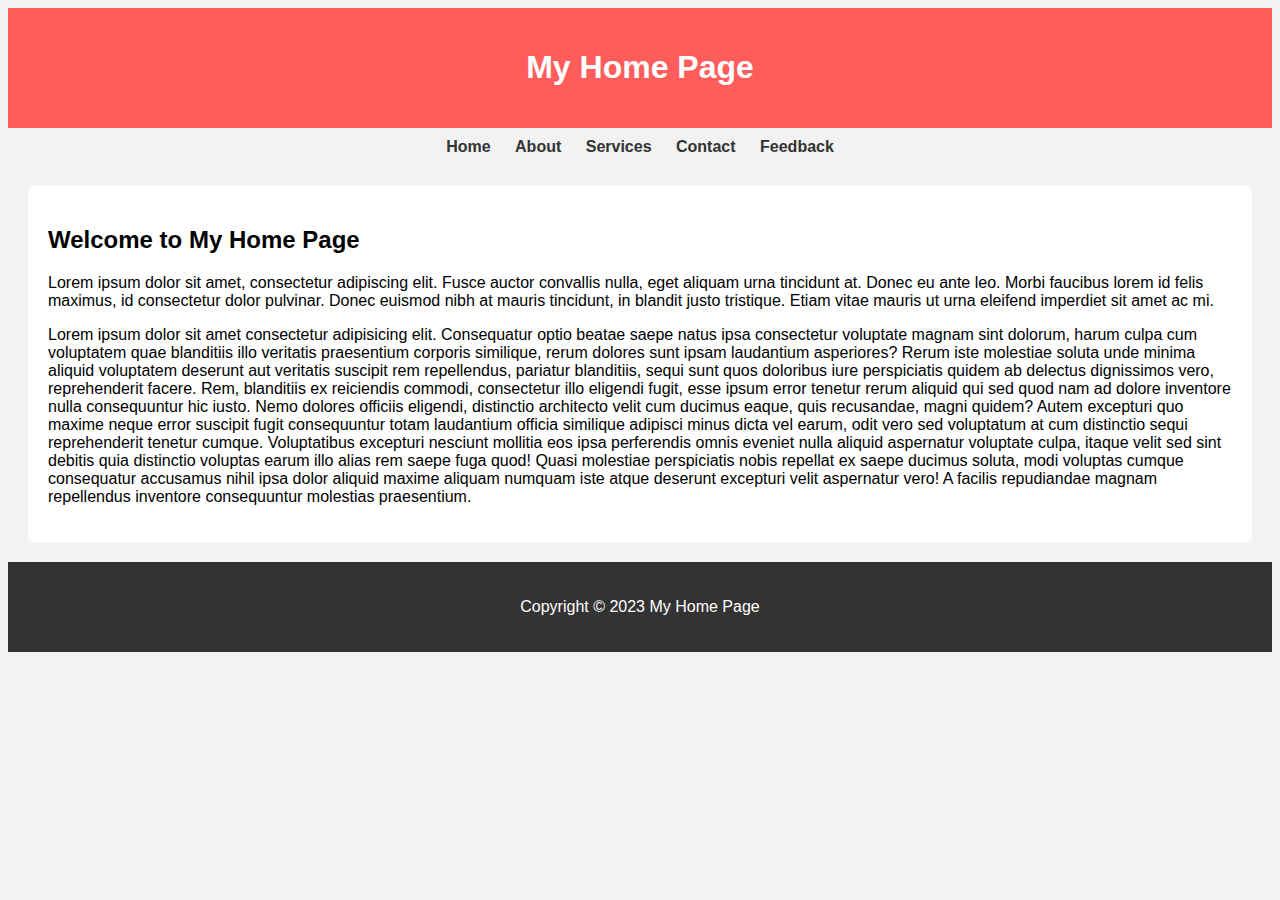
<file: index.html>
<!DOCTYPE html>
<html>

<head>
  <title>My Home Page</title>
  <link rel="stylesheet" href="style.css">
</head>

<body>
  <header>
    <h1>My Home Page</h1>
  </header>

  <nav>
    <a href="index.html">Home</a>
    <a href="about.html">About</a>
    <a href="services.html">Services</a>
    <a href="contact.html">Contact</a>
    <a href="feedback.html">Feedback</a>
  </nav>

  <section>
    <h2>Welcome to My Home Page</h2>
    <p>Lorem ipsum dolor sit amet, consectetur adipiscing elit. Fusce auctor convallis nulla, eget aliquam urna
      tincidunt at. Donec eu ante leo. Morbi faucibus lorem id felis maximus, id consectetur dolor pulvinar. Donec
      euismod nibh at mauris tincidunt, in blandit justo tristique. Etiam vitae mauris ut urna eleifend imperdiet sit
      amet ac mi.</p>
    <p>
      Lorem ipsum dolor sit amet consectetur adipisicing elit. Consequatur optio beatae saepe natus ipsa consectetur
      voluptate magnam sint dolorum, harum culpa cum voluptatem quae blanditiis illo veritatis praesentium corporis
      similique, rerum dolores sunt ipsam laudantium asperiores? Rerum iste molestiae soluta unde minima aliquid
      voluptatem deserunt aut veritatis suscipit rem repellendus, pariatur blanditiis, sequi sunt quos doloribus iure
      perspiciatis quidem ab delectus dignissimos vero, reprehenderit facere. Rem, blanditiis ex reiciendis commodi,
      consectetur illo eligendi fugit, esse ipsum error tenetur rerum aliquid qui sed quod nam ad dolore inventore nulla
      consequuntur hic iusto. Nemo dolores officiis eligendi, distinctio architecto velit cum ducimus eaque, quis
      recusandae, magni quidem? Autem excepturi quo maxime neque error suscipit fugit consequuntur totam laudantium
      officia similique adipisci minus dicta vel earum, odit vero sed voluptatum at cum distinctio sequi reprehenderit
      tenetur cumque. Voluptatibus excepturi nesciunt mollitia eos ipsa perferendis omnis eveniet nulla aliquid
      aspernatur voluptate culpa, itaque velit sed sint debitis quia distinctio voluptas earum illo alias rem saepe fuga
      quod! Quasi molestiae perspiciatis nobis repellat ex saepe ducimus soluta, modi voluptas cumque consequatur
      accusamus nihil ipsa dolor aliquid maxime aliquam numquam iste atque deserunt excepturi velit aspernatur vero! A
      facilis repudiandae magnam repellendus inventore consequuntur molestias praesentium.
    </p>
  </section>

  <footer>
    <p>Copyright © 2023 My Home Page
  </footer>

</body>

</html>
</file>
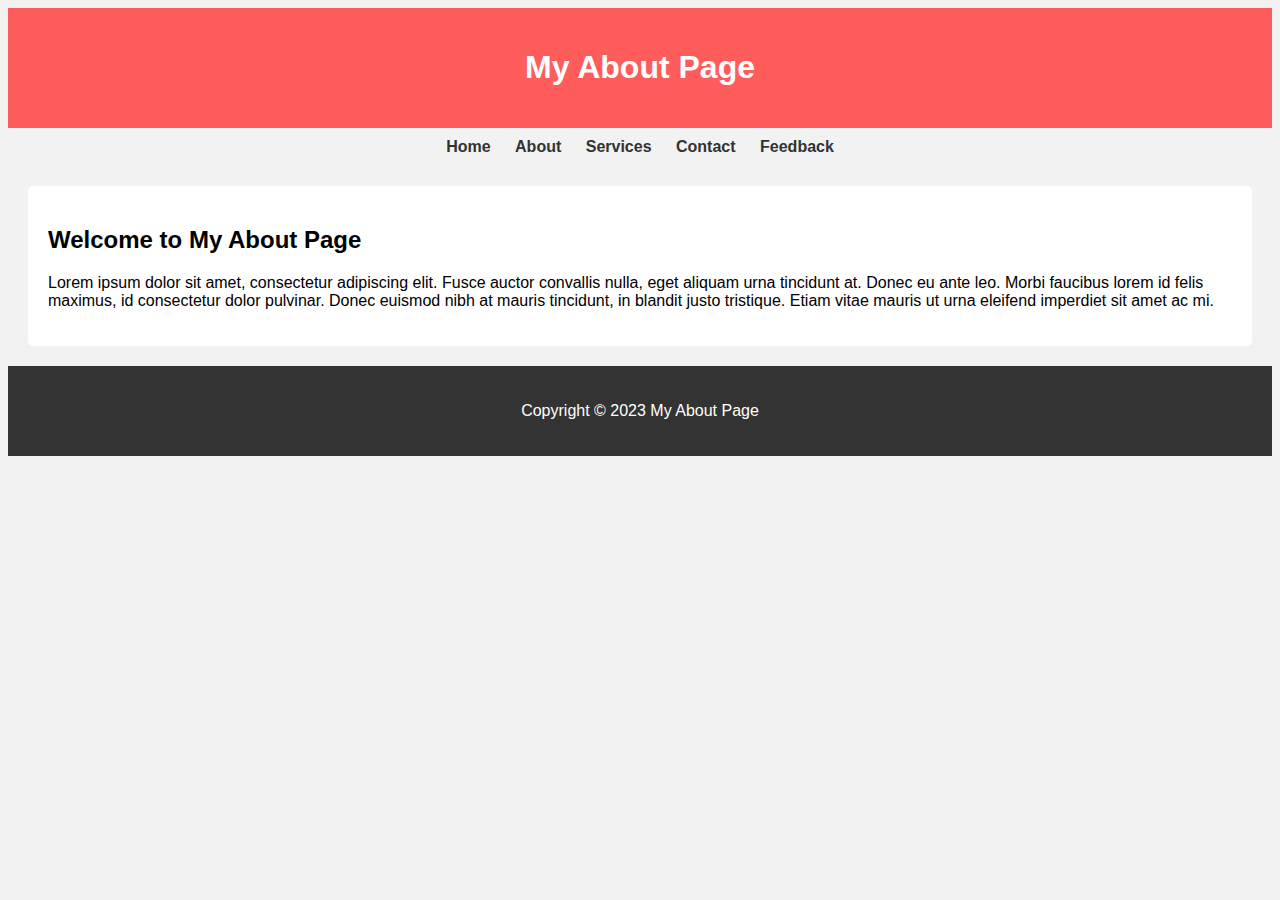
<file: about.html>
<!DOCTYPE html>
<html>
  <head>
    <title>My Home Page</title>
    <link rel="stylesheet" href="style.css">
  </head>

  <body>
    <header>
      <h1>My About Page</h1>
    </header>

    <nav>
      <a href="index.html">Home</a>
      <a href="about.html">About</a>
      <a href="services.html">Services</a>
      <a href="contact.html">Contact</a>
      <a href="feedback.html">Feedback</a>
    </nav>

    <section>
      <h2>Welcome to My About Page</h2>
      <p>Lorem ipsum dolor sit amet, consectetur adipiscing elit. Fusce auctor convallis nulla, eget aliquam urna tincidunt at. Donec eu ante leo. Morbi faucibus lorem id felis maximus, id consectetur dolor pulvinar. Donec euismod nibh at mauris tincidunt, in blandit justo tristique. Etiam vitae mauris ut urna eleifend imperdiet sit amet ac mi.</p>
    </section>

    <footer>
      <p>Copyright © 2023 My About Page
    </footer>

  </body>
</html>
</file>
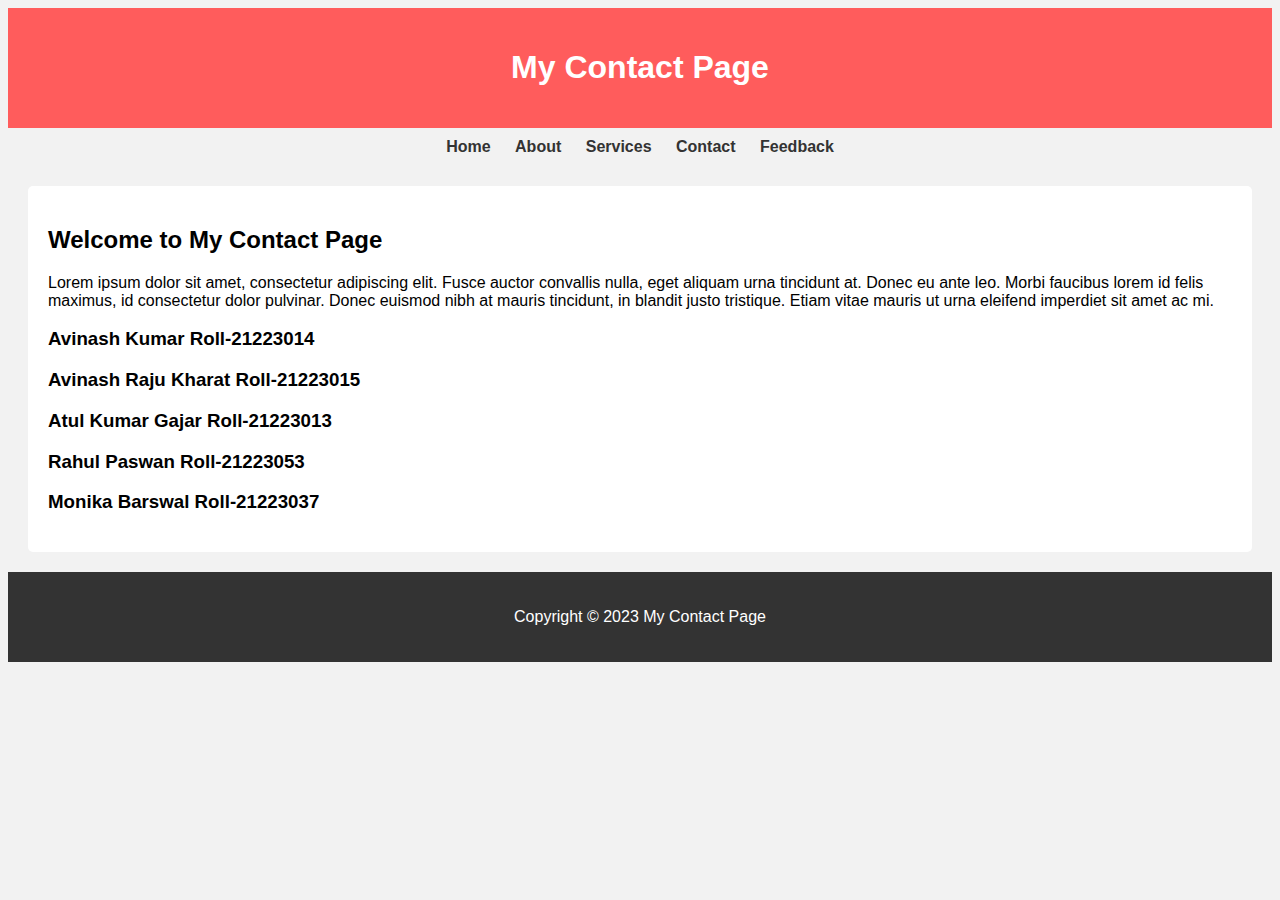
<file: contact.html>
<!DOCTYPE html>
<html>
  <head>
    <title>My Contact Page</title>
    <link rel="stylesheet" href="style.css">
  </head>

  <body>
    <header>
      <h1>My Contact Page</h1>
    </header>

    <nav>
      <a href="index.html">Home</a>
      <a href="about.html">About</a>
      <a href="services.html">Services</a>
      <a href="contact.html">Contact</a>
      <a href="feedback.html">Feedback</a>
    </nav>

    <section>
      <h2>Welcome to My Contact Page</h2>
      <p>Lorem ipsum dolor sit amet, consectetur adipiscing elit. Fusce auctor convallis nulla, eget aliquam urna tincidunt at. Donec eu ante leo. Morbi faucibus lorem id felis maximus, id consectetur dolor pulvinar. Donec euismod nibh at mauris tincidunt, in blandit justo tristique. Etiam vitae mauris ut urna eleifend imperdiet sit amet ac mi.</p>
      <h3>Avinash Kumar Roll-21223014</h3>
      <h3>Avinash Raju Kharat Roll-21223015</h3>
      <h3>Atul Kumar Gajar Roll-21223013</h3>
      <h3>Rahul Paswan Roll-21223053</h3>
      <h3>Monika Barswal Roll-21223037</h3>
    </section>

    <footer>
      <p>Copyright © 2023 My Contact Page
    </footer>

  </body>
</html>
</file>
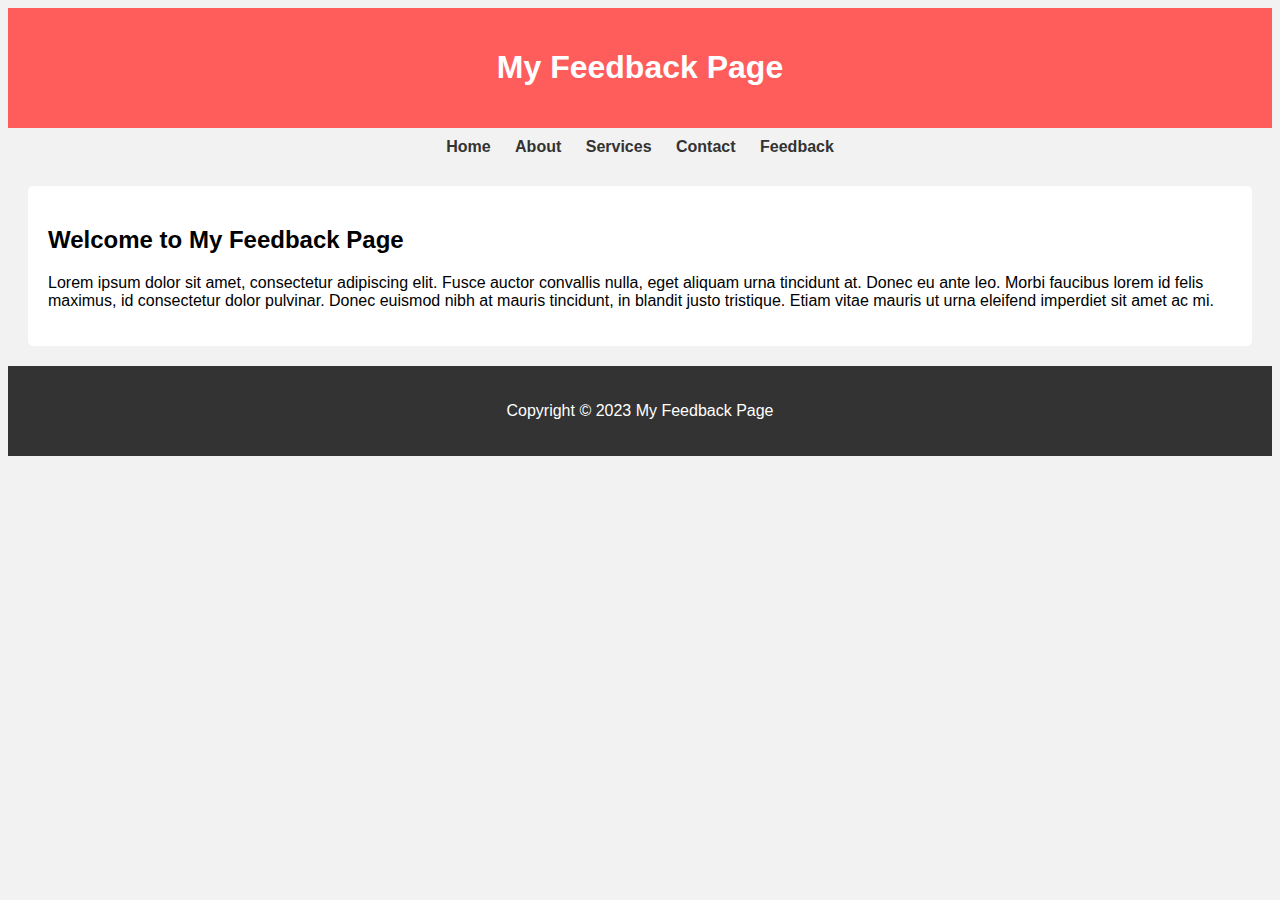
<file: feedback.html>
<!DOCTYPE html>
<html>
  <head>
    <title>My Home Page</title>
    <link rel="stylesheet" href="style.css">
  </head>

  <body>
    <header>
      <h1>My Feedback Page</h1>
    </header>

    <nav>
      <a href="index.html">Home</a>
      <a href="about.html">About</a>
      <a href="services.html">Services</a>
      <a href="contact.html">Contact</a>
      <a href="feedback.html">Feedback</a>
    </nav>

    <section>
      <h2>Welcome to My Feedback Page</h2>
      <p>Lorem ipsum dolor sit amet, consectetur adipiscing elit. Fusce auctor convallis nulla, eget aliquam urna tincidunt at. Donec eu ante leo. Morbi faucibus lorem id felis maximus, id consectetur dolor pulvinar. Donec euismod nibh at mauris tincidunt, in blandit justo tristique. Etiam vitae mauris ut urna eleifend imperdiet sit amet ac mi.</p>
    </section>

    <footer>
      <p>Copyright © 2023 My Feedback Page
    </footer>

  </body>
</html>
</file>
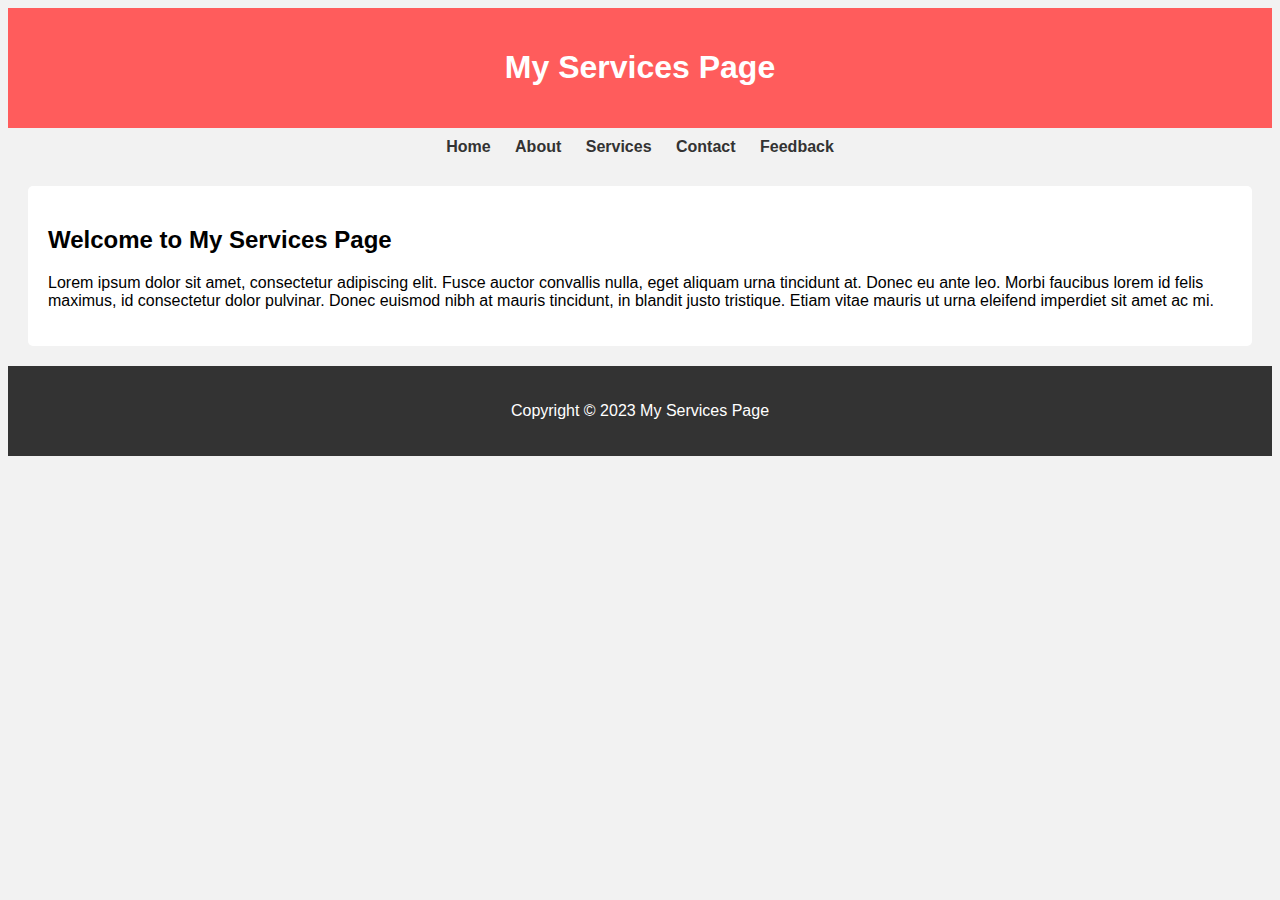
<file: services.html>
<!DOCTYPE html>
<html>
  <head>
    <title>My Home Page</title>
    <link rel="stylesheet" href="style.css">
  </head>

  <body>
    <header>
      <h1>My Services Page</h1>
    </header>

    <nav>
      <a href="index.html">Home</a>
      <a href="about.html">About</a>
      <a href="services.html">Services</a>
      <a href="contact.html">Contact</a>
      <a href="feedback.html">Feedback</a>
    </nav>

    <section>
      <h2>Welcome to My Services Page</h2>
      <p>Lorem ipsum dolor sit amet, consectetur adipiscing elit. Fusce auctor convallis nulla, eget aliquam urna tincidunt at. Donec eu ante leo. Morbi faucibus lorem id felis maximus, id consectetur dolor pulvinar. Donec euismod nibh at mauris tincidunt, in blandit justo tristique. Etiam vitae mauris ut urna eleifend imperdiet sit amet ac mi.</p>
    </section>

    <footer>
      <p>Copyright © 2023 My Services Page
    </footer>

  </body>
</html>
</file>
<file: style.css>
/* CSS Styles */
      body {
        font-family: Arial, sans-serif;
        background-color: #f2f2f2;
      }

      header {
        background-color: #ff5c5c;
        color: #fff;
        padding: 20px;
        text-align: center;
      }

      nav {
        background-color: #f2f2f2;
        text-align: center;
        padding: 10px;
      }

      nav a {
        display: inline-block;
        margin: 0 10px;
        color: #333;
        text-decoration: none;
        font-weight: bold;
      }

      nav a:hover {
        color: #fff;
        background-color: #333;
        padding: 5px 10px;
        border-radius: 5px;
      }

      section {
        padding: 20px;
        margin: 20px;
        background-color: #fff;
        border-radius: 5px;
      }

      footer {
        background-color: #333;
        color: #fff;
        padding: 20px;
        text-align: center;
      }
</file>
